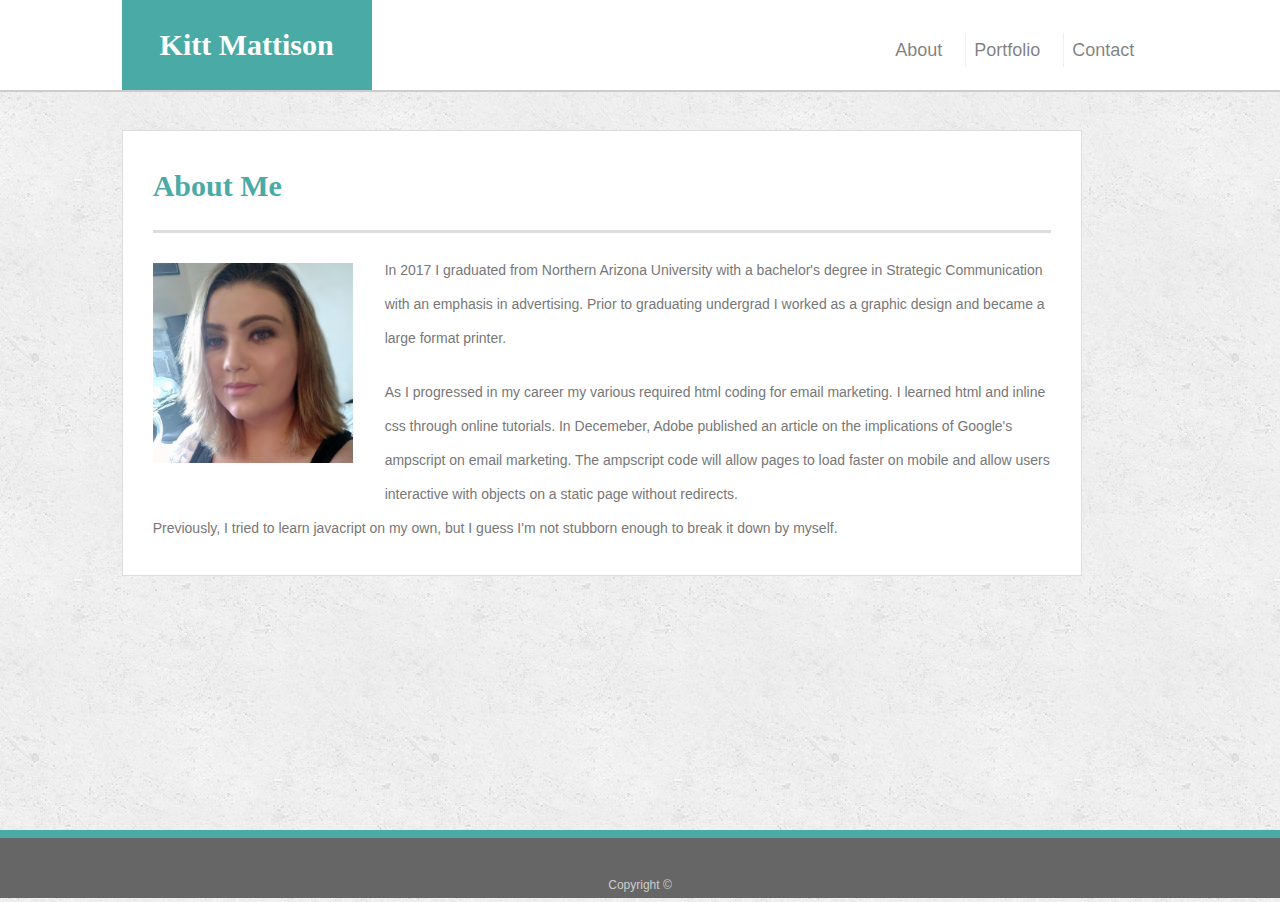
<file: index.html>
<!doctype html>
<html lang="en-us">

<head>
  <meta charset="UTF-8">
  <title>About | Kitt Mattison</title>
  <link rel="stylesheet" href="https://stackpath.bootstrapcdn.com/bootstrap/4.3.1/css/bootstrap.min.css" integrity="sha384-ggOyR0iXCbMQv3Xipma34MD+dH/1fQ784/j6cY/iJTQUOhcWr7x9JvoRxT2MZw1T" crossorigin="anonymous"> 

  <link rel="stylesheet" type="text/css" href="assets/css/style.css">
</head>

<body>

  <header id="masthead">
    <div class="container-fluid">
      <div class="row">
        <div class="col-sm-1"></div>
        <div class="col-sm-10">
          <a href="index.html" id="logo">Kitt Mattison</a>
          <nav class="navbar navbar-expand-lg navbar-light">
            <button class="navbar-toggler" type="button" data-toggle="collapse" data-target="#navbarNavAltMarkup" aria-controls="navbarNavAltMarkup" aria-expanded="false" aria-label="Toggle navigation">
              <span class="navbar-toggler-icon"></span>
            </button>
            <div class="collapse navbar-collapse" id="navbarNavAltMarkup">
              <div class="navbar-nav">
                <a class="nav-item nav-link" href="index.html">About</a>
                <a class="nav-item nav-link" href="portfolio.html">Portfolio</a>
                <a class="nav-item nav-link" href="contact.html">Contact</a>
              </div>
            </div>
          </nav>
      </div>
      <div class="col-sm-1"></div>
    </div>
  </div>
  </header>

  <div id="main-container" class="container-fluid">
      <div class="row">
          <div class="col-sm-1"></div>
      <div class="col-sm-10">

          <section class="main-section">
              <div class="row">
                <div class="col-sm-12">
                  <h1>About Me</h1>
                </div>
              </div>
      <!----end row 1-->
              <div class="row">
                <div class="col-lg-3">
                  <img src="assets/images/blondeprofile_pic.jpg" class="auth-image" alt="Your Name">
                </div>
                <!----text overlap in size transition -->
                <div class="col-lg-9">
                    <p>In 2017 I graduated from Northern Arizona University with a bachelor's degree in Strategic Communication with an emphasis in advertising. Prior to graduating undergrad I worked as a graphic design and became a large format printer.</p>
                    <p>As I progressed in my career my various required html coding for email marketing. I learned html and inline css through online tutorials. In Decemeber, Adobe published an article on the implications of Google's ampscript on email marketing. The ampscript code will allow pages to load faster on mobile and allow users interactive with objects on a static page without redirects.</p>
                </div>
              </div>
              <div class="row">
                <div class="col-lg-12">
                  <p>Previously, I tried to learn javacript on my own, but I guess I'm not stubborn enough to break it down by myself.</p>
                </div>
              </div>
          </section>
        </div>
      <div class="col-sm-1"></div>
    </div>
  </div>


    <footer>
      <div class="container-fluid">
        Copyright &copy;
      </div>
    </footer>
</body>

</html>
</file>
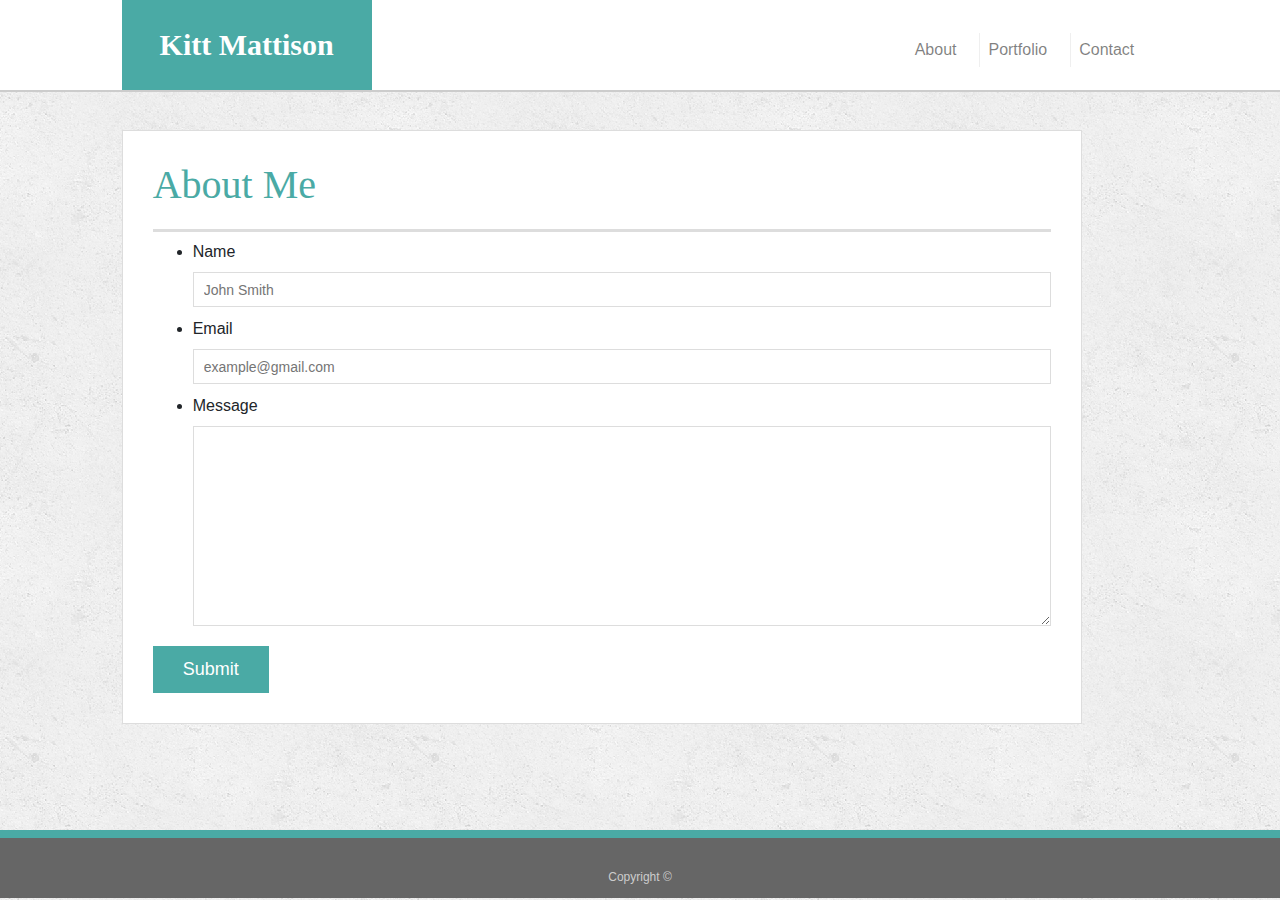
<file: contact.html>
<!doctype html>
<html lang="en-us">

<head>
  <meta charset="UTF-8">
  <title>Contact | Kitt Mattison</title>
  <link rel="stylesheet" type="text/css" href="assets/css/style.css">
  <link rel="stylesheet" href="https://stackpath.bootstrapcdn.com/bootstrap/4.3.1/css/bootstrap.min.css" integrity="sha384-ggOyR0iXCbMQv3Xipma34MD+dH/1fQ784/j6cY/iJTQUOhcWr7x9JvoRxT2MZw1T" crossorigin="anonymous"> 

</head>

<body>

  <header id="masthead">
    <div class="container-fluid">
      <div class="row">
        <div class="col-sm-1"></div>
        <div class="col-sm-10">
          <a href="index.html" id="logo">Kitt Mattison</a>
          <nav class="navbar navbar-expand-lg navbar-light">
            <button class="navbar-toggler" type="button" data-toggle="collapse" data-target="#navbarNavAltMarkup" aria-controls="navbarNavAltMarkup" aria-expanded="false" aria-label="Toggle navigation">
              <span class="navbar-toggler-icon"></span>
            </button>
            <div class="collapse navbar-collapse" id="navbarNavAltMarkup">
              <div class="navbar-nav">
                <a class="nav-item nav-link" href="index.html">About</a>
                <a class="nav-item nav-link" href="portfolio.html">Portfolio</a>
                <a class="nav-item nav-link" href="contact.html">Contact</a>
              </div>
            </div>
          </nav>
      </div>
      <div class="col-sm-1"></div>
    </div>
  </div>
  </header>

  <div id="main-container" class="container-fluid">
    <div class="row">
        <div class="col-sm-1"></div>
    <div class="col-sm-10">


    <section class="main-section">
          <h1>About Me</h1>

      <form id="contact-form">
            <ul>
              <li>
                <label for="name">Name</label>
                <input type="text" id="name" name="name" placeholder="John Smith" required="required">
              </li>
              <li>
                <label for="email">Email</label>
                <input type="email" id="email" name="email" placeholder="example@gmail.com" required="required">
              </li>
              <li>
                <label for="message">Message</label>
                <textarea id="message" name="message" required="required"></textarea>
              </li>
            </ul>
            <input type="submit">
      </form>
    </section>
        </div>
  </div>
  <div class="col-sm-1"></div>

  </div>


  <footer>
    <div class="container-fluid">
      Copyright &copy; 
    </div>
  </footer>
</body>

</html>
</file>
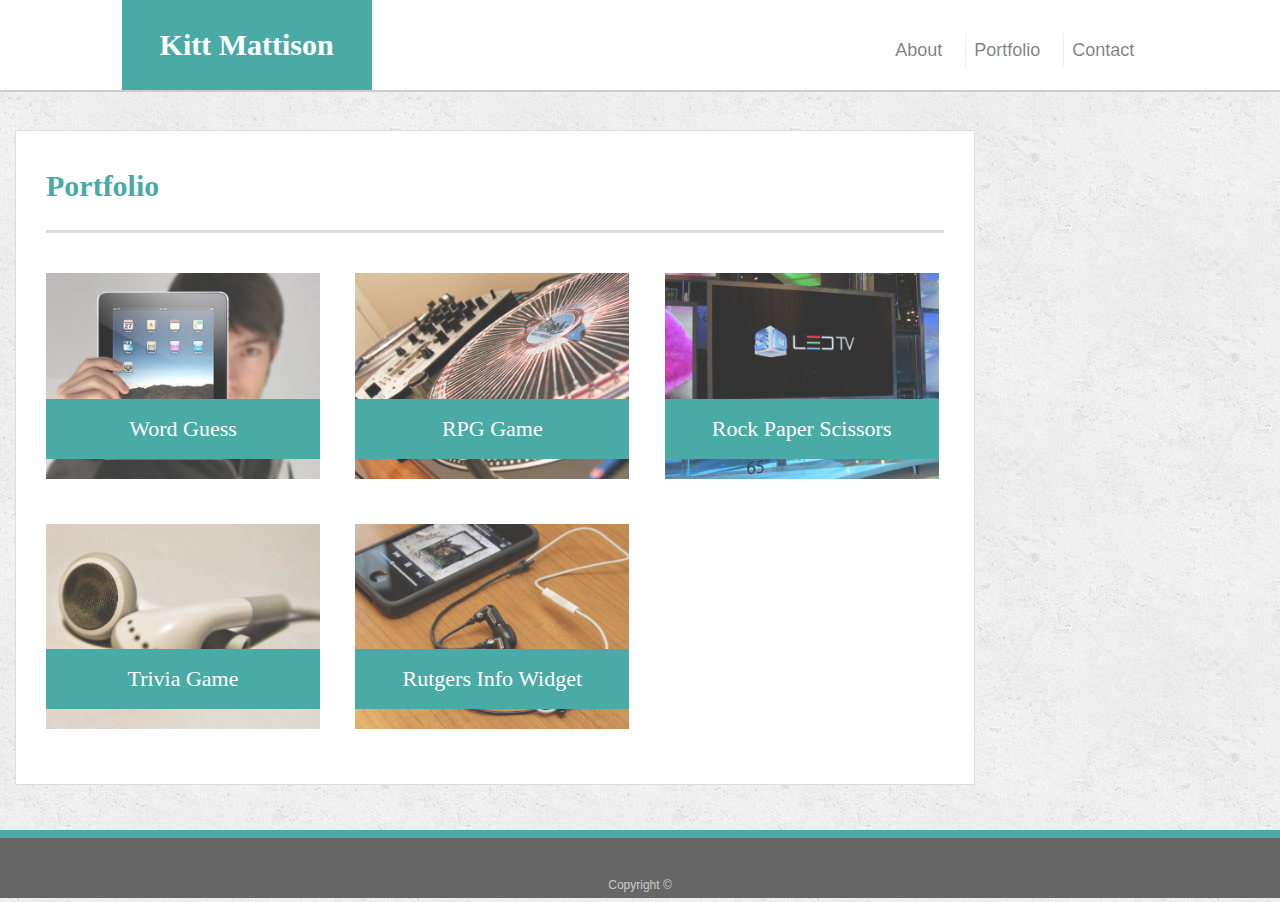
<file: portfolio.html>
<!doctype html>
<html lang="en-us">

<head>
  <meta charset="UTF-8">
  <title>Portfolio | Kitt Mattison</title>
  <link rel="stylesheet" href="https://stackpath.bootstrapcdn.com/bootstrap/4.3.1/css/bootstrap.min.css" integrity="sha384-ggOyR0iXCbMQv3Xipma34MD+dH/1fQ784/j6cY/iJTQUOhcWr7x9JvoRxT2MZw1T" crossorigin="anonymous"> 
  <link rel="stylesheet" type="text/css" href="assets/css/style.css">
</head>

<body>

  <header id="masthead">
      <div class="container-fluid">
        <div class="row">
          <div class="col-sm-1"></div>
          <div class="col-sm-10">
            <a href="index.html" id="logo">Kitt Mattison</a>
            <nav class="navbar navbar-expand-lg navbar-light">
              <button class="navbar-toggler" type="button" data-toggle="collapse" data-target="#navbarNavAltMarkup" aria-controls="navbarNavAltMarkup" aria-expanded="false" aria-label="Toggle navigation">
                <span class="navbar-toggler-icon"></span>
              </button>
              <div class="collapse navbar-collapse" id="navbarNavAltMarkup">
                <div class="navbar-nav">
                  <a class="nav-item nav-link" href="index.html">About</a>
                  <a class="nav-item nav-link" href="portfolio.html">Portfolio</a>
                  <a class="nav-item nav-link" href="contact.html">Contact</a>
                </div>
              </div>
            </nav>
        </div>
        <div class="col-sm-1"></div>
      </div>
    </div>
  </header>

  <div id="main-container" class="container-fluid">
    <section class="main-section">
      <div class="row">
        <div class = "col">
      <h1>Portfolio</h1>
          </div>
      </div>
<!--begin first row pics-->
      <div class="row">
          <div class="col-sm-4">
          <div class="work">
            <img src="assets/images/technics-q-c-640-480-1.jpg" alt="Word Guess">
            <h3>Word Guess</h3>
          </div>
      </div>

        <div class="col-sm-4">
          <div class="work">
            <img src="assets/images/technics-q-c-640-480-2.jpg" alt="RPG Game">
            <h3>RPG Game</h3>
          </div>
        </div>

            <div class="col-sm-4">
              <div class="work">
                <img src="assets/images/technics-q-c-640-480-9.jpg" alt="Rock Paper Scissors">
                <h3>Rock Paper Scissors</h3>
            </div>
          </div>
        </div>
      <!-----end first row of pics-->
      <!----begin second row of pics-->
      <div class="row">
        <div class="col-sm-4">
          <div class="work">
            <img src="assets/images/technics-q-c-640-480-5.jpg" alt="Trivia Game">
            <h3>Trivia Game</h3>
          </div>
        </div>

        <div class="col-sm-4">
          <div class="work">
            <img src="assets/images/technics-q-c-640-480-7.jpg" alt="Rutgers Info Widget">
              <h3>Rutgers Info Widget</h3>
          </div>
        </div>

        <div class="col-sm-4">
        </div>
    </div>
    </section>
  </div>
<!---end second row-->
  <footer>
    <div class="container-fluid">
      Copyright &copy;
    </div>
  </footer>
</body>
</html>
</file>
<file: assets/css/style.css>
body {
  font-family: Arial, "Helvetica Neue", Helvetica, sans-serif;
  font-size: 18px;
  line-height: 34px;
  color: #777777;
  background: url("../images/concrete_seamless.png");
}

* {
  box-sizing: border-box;
}

/* general */

.container {
  width: 100%;
  max-width: 1200px;
  margin: 0 auto;
  clear: both;
}


h1,
h2,
h3 {
  margin-bottom: 20px;
}

p {
  margin-bottom: 20px;
  font-size: 14px;
}

p:last-child {
  margin-bottom: 0;
}

h1,
h2,
h3 {
  font-family: Georgia, Times, "Times New Roman", serif;
  font-weight: 700;
  color: #4aaaa5;
}

h1 {
  padding-bottom: 20px;
  font-size: 30px;
  line-height: 49px;
  border-bottom: 3px solid #dddddd;
}

h2,
h3 {
  font-size: 22px;
}

/* header */

#masthead {
  position: fixed;
  z-index: 99;
  width: 100%;
  margin: 0 0 30px;
  overflow: auto;
  color: #ffffff;
  background: #ffffff;
  border-bottom: 2px solid #cccccc;
}

#logo {
  float: left;
  width: 250px;
  height: 90px;
  font-family: Georgia, Times, "Times New Roman", serif;
  font-size: 30px;
  font-weight: 700;
  line-height: 90px;
  color: #ffffff;
  text-align: center;
  text-decoration: none;
  background: #4aaaa5;
}

nav {
  float: right;
  margin-top: 25px;
  background-color: #ffffff;;
}

nav a {
  display: inline-block;
  padding-left: 15px;
  margin-left: 15px;
  line-height: 18px;
  color: #999;
  background-color: #ffffff;
  text-decoration: none;
  border-left: 1px solid #efefef;
}

nav a:first-child {
  border-left: 0 none;
}



/* footer */

footer {
  padding: 30px 0;
  clear: both;
  font-size: 12px;
  color: #ffffff;
  color: #cccccc;
  text-align: center;
  background: #666666;
  border-top: 8px solid #4aaaa5;
  height: 50px;
}

h3, h2 {
  padding-bottom: 20px;
  margin-bottom: 15px;
  line-height: 22px;
  border-bottom: 2px solid #eeeeee;
}

/* main */

#main-container {
  padding-top: 130px;
  min-height: calc(100vh - 70px);
}

.main-section {
  float: left;
  width: 100%;
  max-width: 960px;
  padding: 30px;
  margin: 0 0 40px;
  background: #ffffff;
  border: 1px solid #dddddd;
}

/* portfolio page */

.work {
  position: relative;
  float: left;
  width: 274px;
  margin: 20px 0 25px;
  overflow: auto;
}

.work:nth-child(even) {
  margin-right: 40px;
}

.work img {
  width: 100%;
  border: 0 none;
  opacity: 0.8;
}

.work h3 {
  position: absolute;
  bottom: 20px;
  width: 100%;
  padding: 15px;
  margin-bottom: 0;
  font-weight: 300;
  line-height: 30px;
  color: #ffffff;
  text-align: center;
  background: #4aaaa5;
  border-bottom: 0;
}

.auth-image {
  float: left;
  width: 200px;
  height: auto;
  margin-top: 10px;
  margin-right: 25px;
}

/* contact page */

#contact-form ul {
  margin-bottom: 20px;
}

#contact-form li {
  margin-bottom: 10px;
}

label,
input[type=text],
input[type=email],
textarea {
  display: block;
  width: 100%;
}

input[type=text],
input[type=email],
textarea {
  height: 35px;
  padding: 0 10px;
  font-size: 14px;
  border: 1px solid #dddddd;
}

textarea {
  height: 200px;
}

input[type=submit] {
  padding: 10px 30px;
  font-size: 18px;
  color: #ffffff;
  cursor: pointer;
  background: #4aaaa5;
  border: 0 none;
}
</file>
